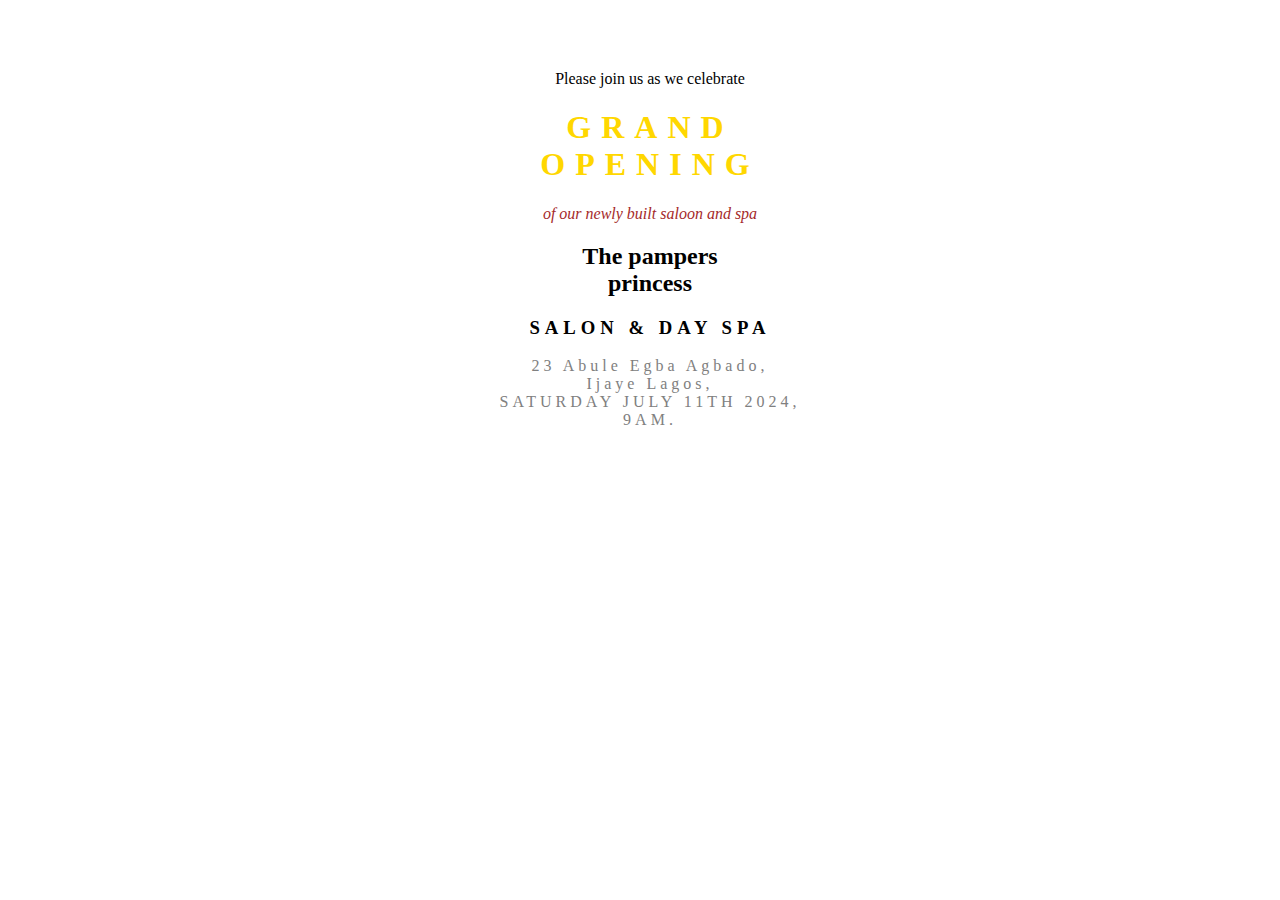
<file: 103.html>
<!DOCTYPE html>
<html lang="en">
<head>
    <meta charset="UTF-8">
    <meta name="viewport" content="width=device-width, initial-scale=1.0">
    <title>INVITATON CARD</title>
    
</head>
<body style="
margin-left: 40px;
margin-top: 70px;
margin-right: 20px;
text-align: center;

"
    <i>Please join us as we celebrate</i>
    <h1 style="
    text-transform: uppercase;
    letter-spacing: 10px; color: gold;">Grand<br/>opening</h1>

    <i style="color: brown;">of our newly built saloon and spa</i>
    <h2>The pampers<br>princess</h2>
    <h3 style="letter-spacing: 5px;">SALON & DAY SPA</h3>
    <p style="letter-spacing: 4px; margin-top: 10px;color: grey;" >23 Abule Egba Agbado,<br/>Ijaye Lagos,<br/>SATURDAY JULY 11TH 2024,<br>9AM.<p>
</body>
</html>
</file>
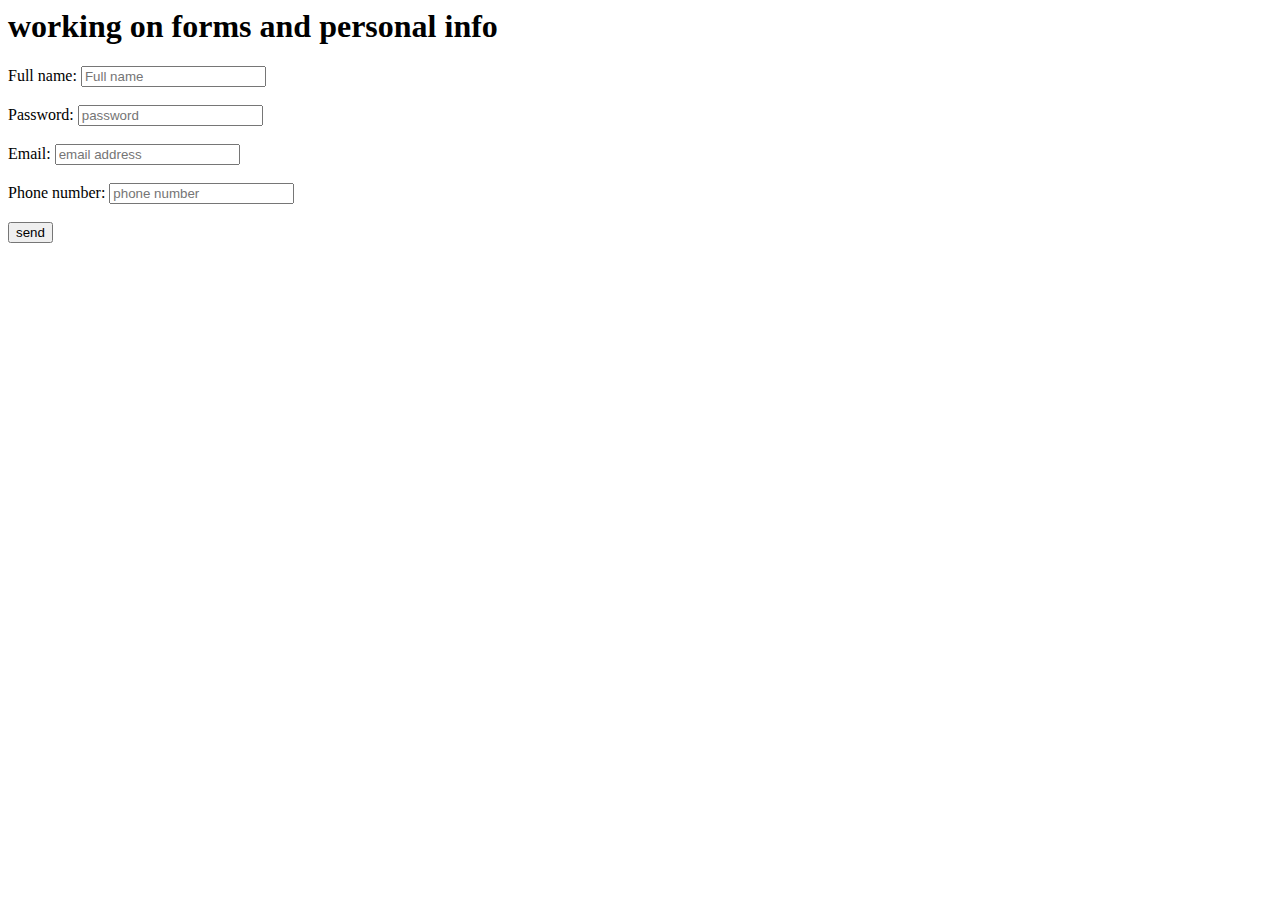
<file: form2.html>
<html>

<head>
    <title>form 2</title>
</head>

<body>

    <form>
        <H1>working on forms and personal info</H1>
        <label for="full name"> Full name:</label>
        <input type="name" value="" placeholder="Full name"> <br>
<br>
        <label for="password"> Password:</label>
        <input type="password" value="" placeholder="password"> <br>
<br>
 <label for="email">Email:</label>       
<input type="email" value="" placeholder="email address"> <br>

<br>
<label for="phone number"> Phone number:</label>
<input type="phone number" value="" placeholder="phone number">
<br>


<br>


        <input type="submit" value="send">
    </form>
</form>
    
</body>
</html>
</file>
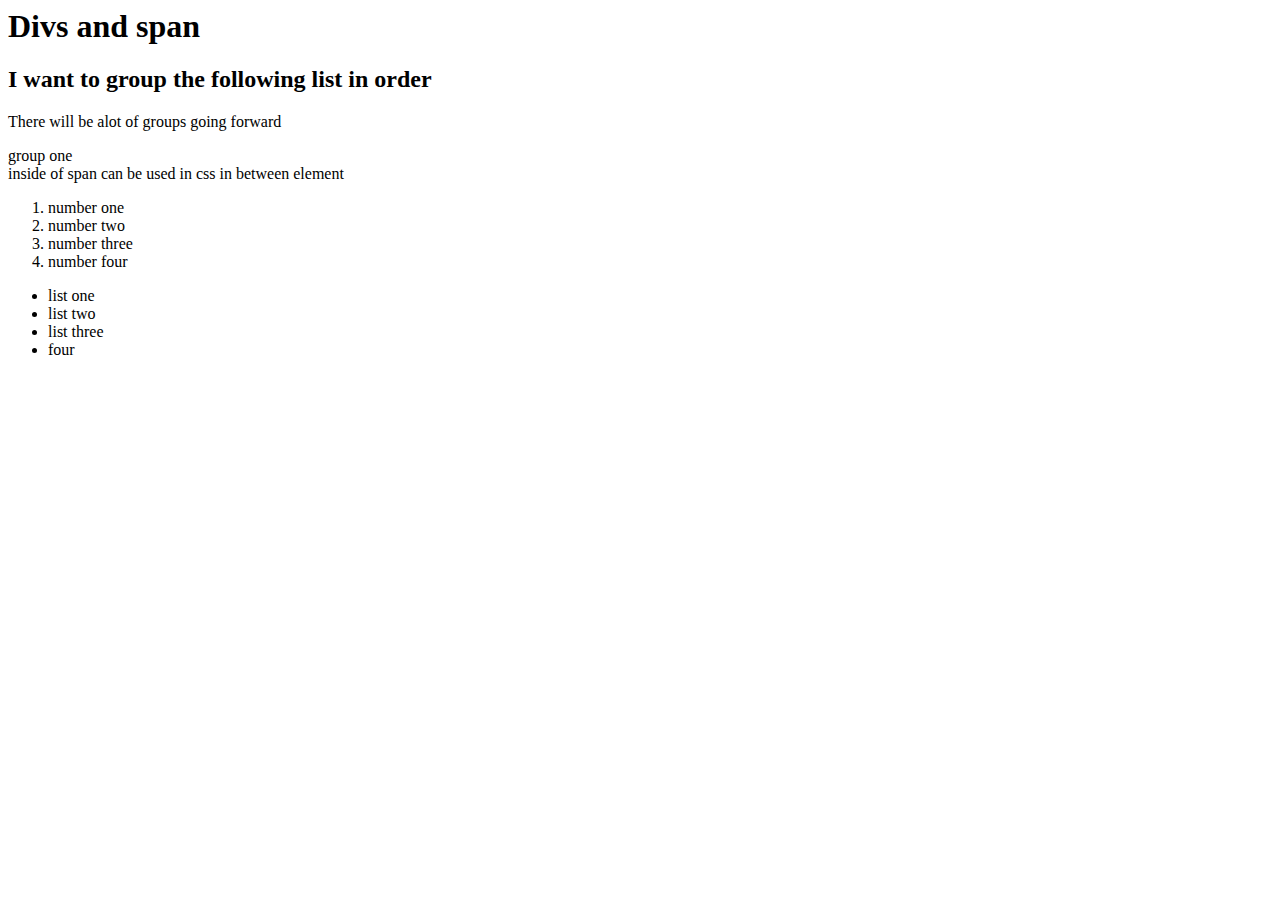
<file: list.html>
<html>
    <head>
        <title>LIST</title>
    </head>
    <body>
        <h1> Divs and span</h1>
        <h2>I want to group the following list in order</h2>
        <p>
            There will be alot of groups going forward
        </p>

        <div>group one </div>
        <span>inside of span can be used in css in between element</span>

        <ol>
            <li>number one</li>
            <li>number two</li>
            <li>number three</li>
            <li>number four</li>
        </ol>

        <ul>
            <li>list one </li>
            <li>list two</li>
            <li>list three</li>
            <li>four</li>
        </ul>
    </body>
</html>
</file>
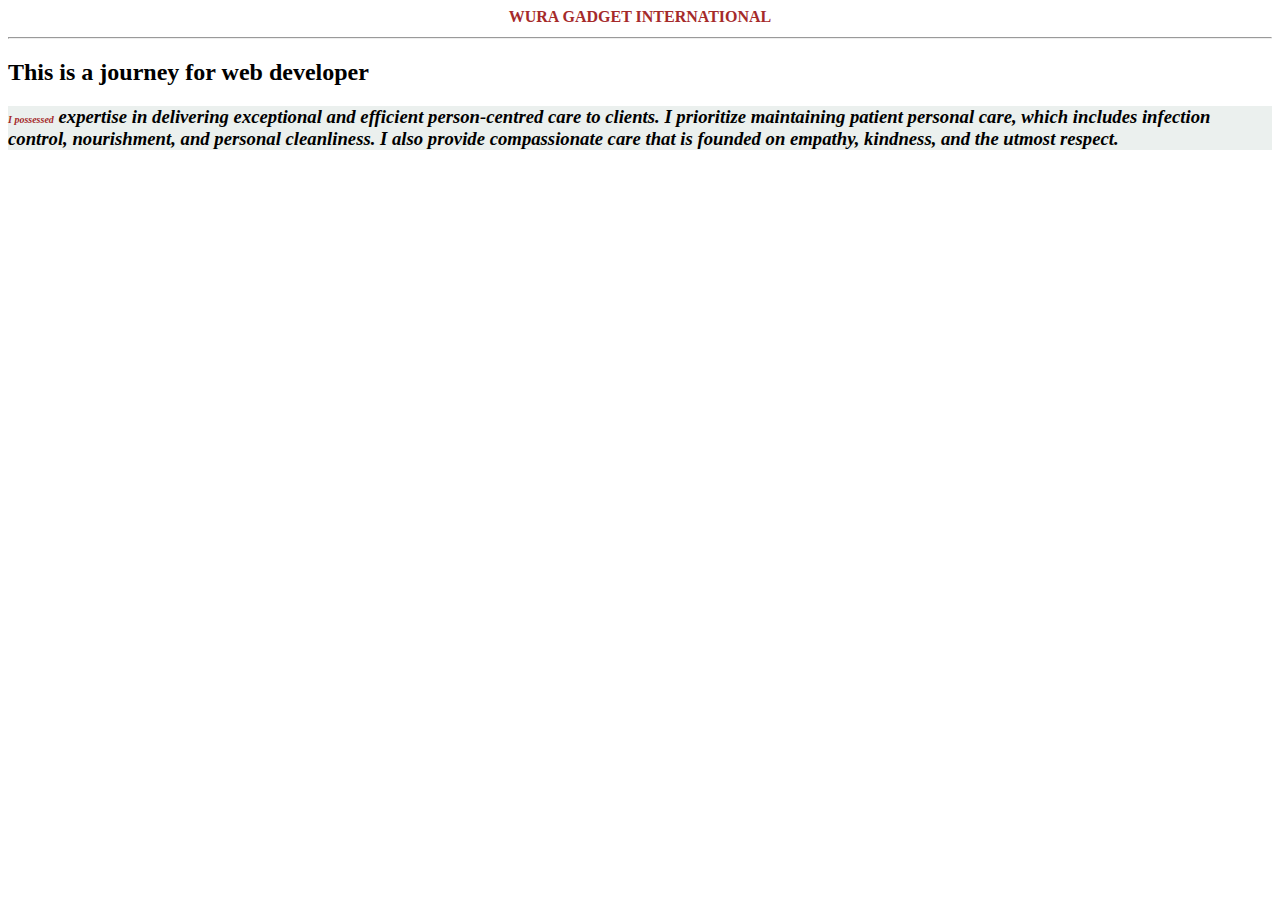
<file: HTML101/HTML101.html>
<html>
    <head>
        <title>
           WURA GADGET INTERNATIONAL
        </title>
    </head>
    <style>
        h1 {
            color: brown; font-size: medium; text-align: center;
        }
        h3{
            background-color: rgba(198, 212, 208, 0.354); font-style:italic
        }
        span {
            font-size: 10px ;
            color: brown;
        }
        body {
            font-family: 'Times New Roman', Times, serif;
        }
    </style>
    <body>
        <h1> WURA GADGET INTERNATIONAL</h1>
    
        <hr>
        <h2>This is a journey for web developer  </h2>
        <h3> <span>I possessed</span> expertise in delivering exceptional and efficient person-centred care to clients. 
            I prioritize maintaining patient personal care, which includes infection control, nourishment, and personal cleanliness. I also provide compassionate care that is founded on empathy, kindness, and the utmost respect.
            </h3>
    </body>
</html>
</file>
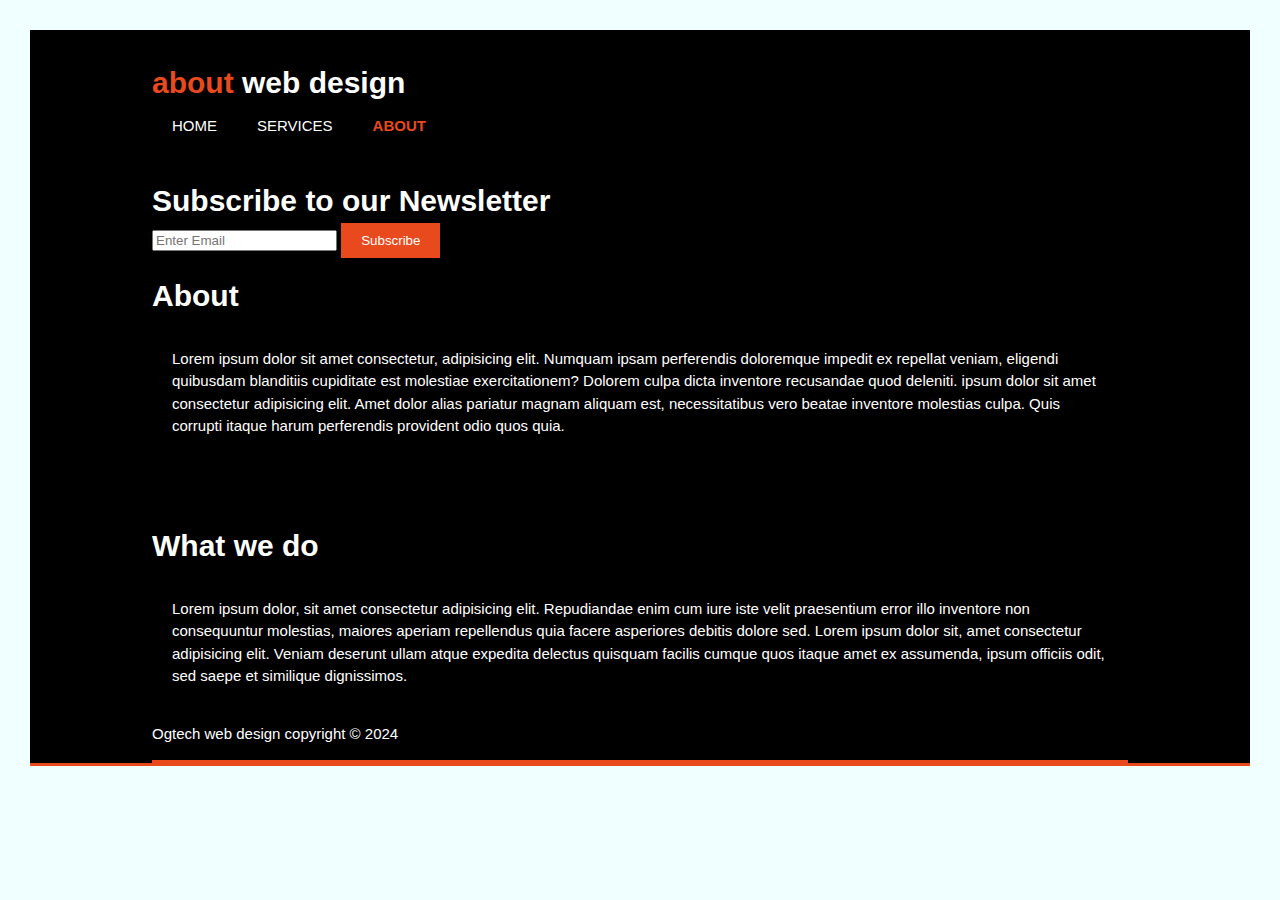
<file: ogtechpro/about.html>
<!DOCTYPE html>
<html lang="en">
<head>
   <title>about</title>
   <link rel="stylesheet" href="./style2.css">
</head>

<body>
    
    <header>
        <div class="container">
            <div id="branding">
                <h1><span class="highlight">about</span> web design</h1>
                <div>
                
                <nav>
                    <ul>
                        <li><a href="index.html">Home</a></li>
                     <li><a href="Services.html">Services</a></li>
                     <li class="current"><a href="about.html">About</a></li>
                    </ul>
                    <nav>
                        <header>
                            <section id="Newsletter">
                                <div id="container">
                                    <h1>Subscribe to our Newsletter</h1>
                                    <form action="">
                                        <input type="Email" placeholder="Enter Email">
                                        <button type="submit" class="button_1">Subscribe</button>
                                        <div>
                                            <section>
                                                <p>
                                                    <H1>
                                                        About
                                                    </H1>
                                                    <p class="dark">
                                                  Lorem ipsum dolor sit amet
                                                   consectetur, adipisicing elit. 
                                                   Numquam ipsam perferendis doloremque impedit ex 
                                                   repellat veniam, eligendi quibusdam blanditiis cupiditate est molestiae exercitationem? Dolorem culpa dicta inventore recusandae quod deleniti.  ipsum dolor sit amet consectetur adipisicing elit. Amet dolor alias pariatur magnam aliquam est, necessitatibus vero beatae inventore molestias culpa. Quis corrupti itaque harum perferendis provident odio quos quia.</p>
                                                   
             </p>
                                                    <p class="dark">
                                                    <h1>What we do</h1>
                                                    <p class="dark">
                                                        Lorem ipsum dolor, sit amet consectetur adipisicing elit. 
                                                        Repudiandae enim cum iure iste velit praesentium error illo inventore
                                                         non consequuntur molestias, maiores aperiam repellendus quia facere 
                                                         asperiores debitis dolore sed. Lorem ipsum dolor sit, amet consectetur adipisicing elit. 
                                                         Veniam deserunt ullam atque expedita delectus quisquam facilis cumque quos itaque amet
                                                          ex assumenda, ipsum officiis odit,
                                                          sed saepe et similique dignissimos.
                                                    </p>
                                                </p>
                                                <p>Ogtech web design copyright &copy; 2024</p>


                                               
</html>
</file>
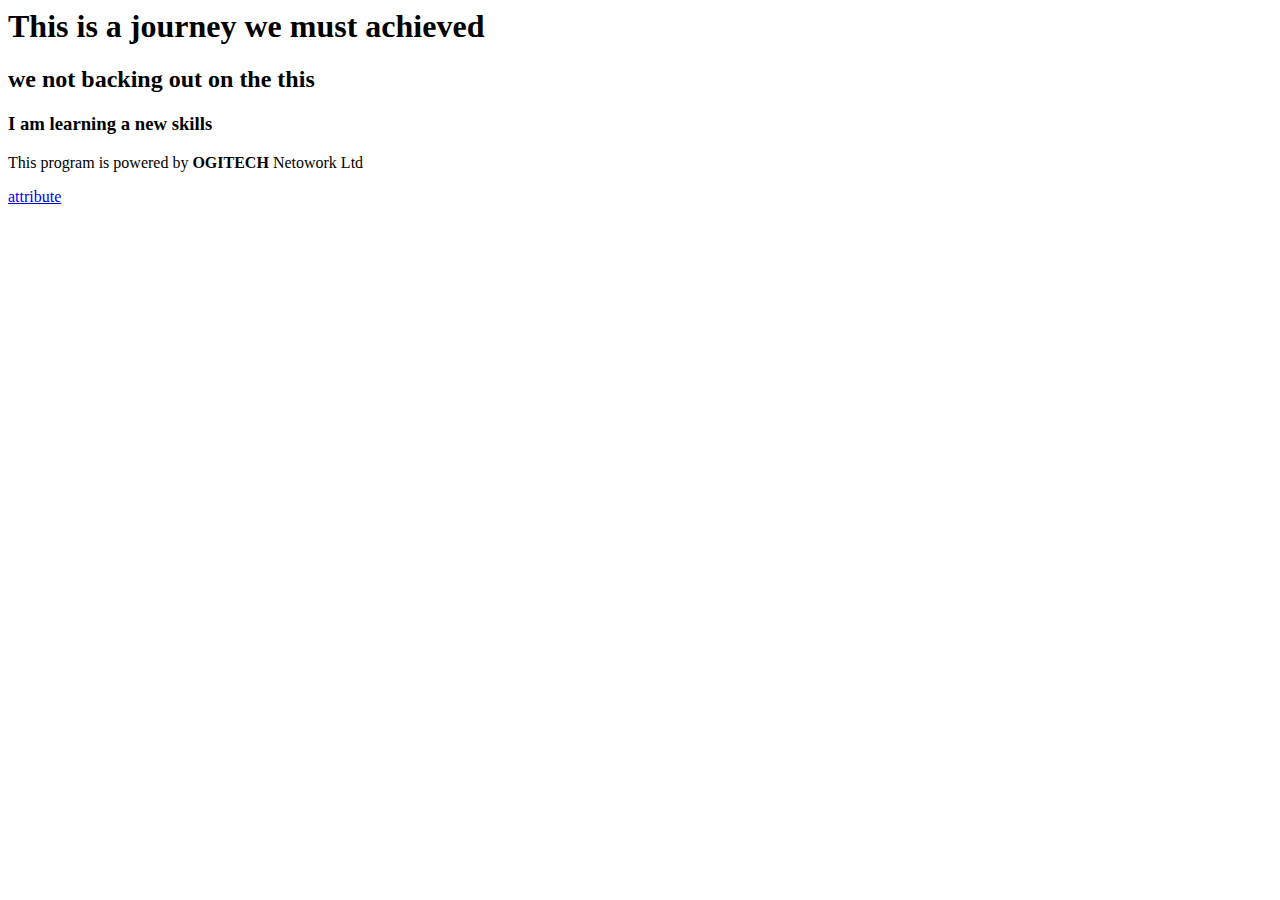
<file: ogtechpro/intro.html>
<html>
    <head>
        <title>
            Im learning html from scratch

        </title>
    </head>
    <body>
    <h1>This is a journey we must achieved</h1>
    <h2>we not backing out on the this</h2>
    <h3>I am learning a new skills</h3>

    <p>
        This program is powered by
        <strong>OGITECH</strong> Netowork Ltd
    </p>
    <a href="attribute.html">attribute</a>
    </body>
</html>
</file>
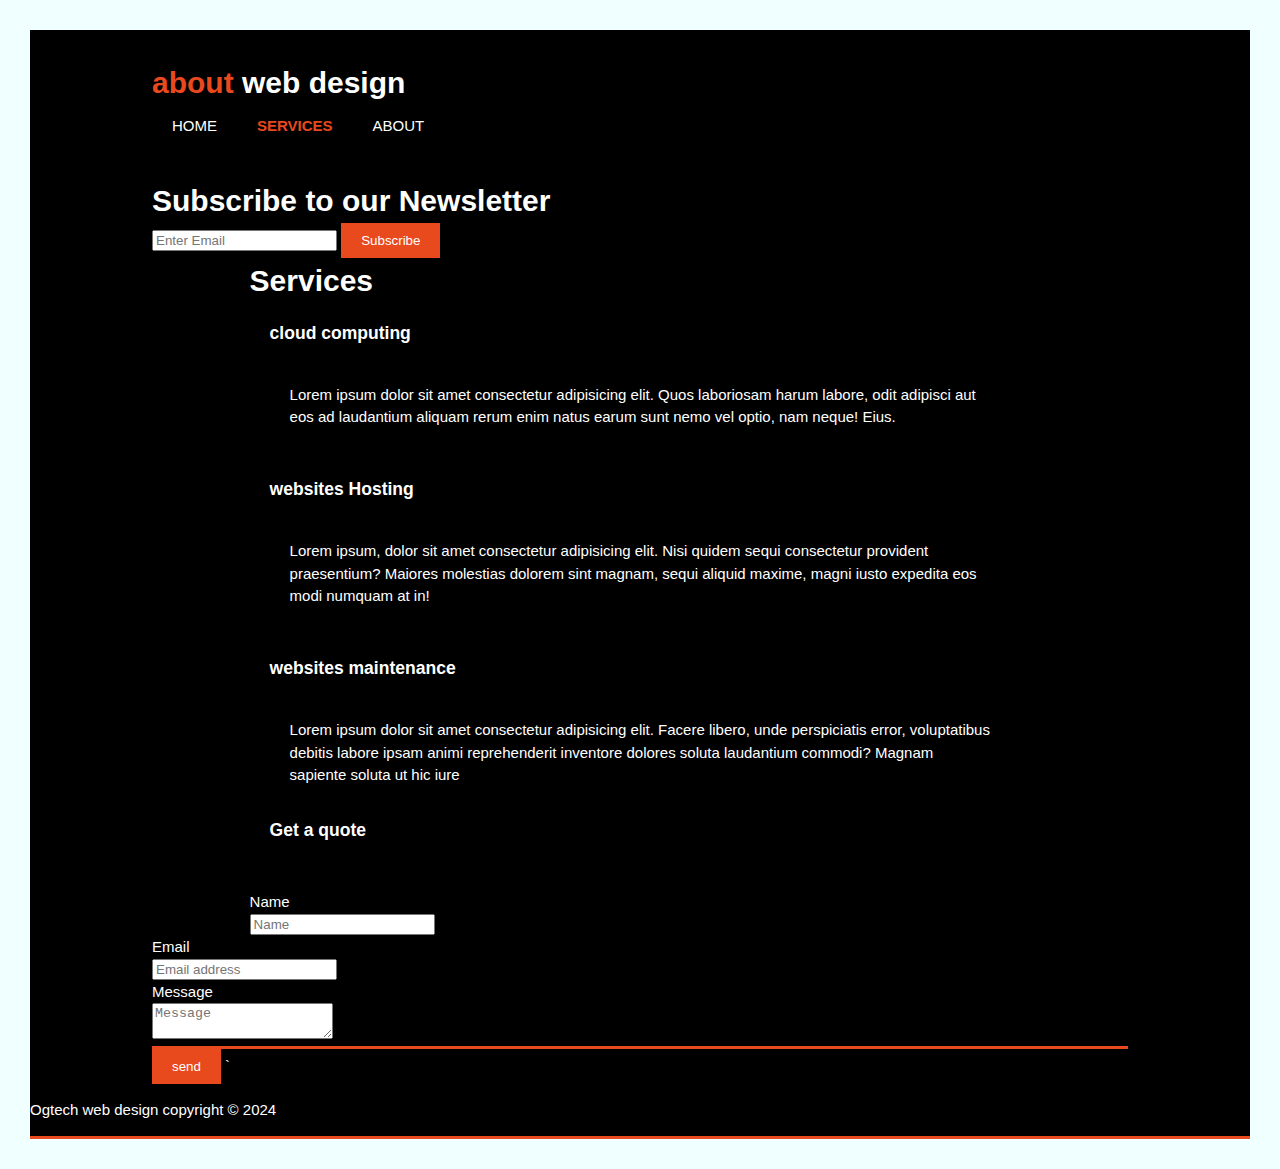
<file: ogtechpro/Services.html>
<!DOCTYPE html>
<html lang="en">
<head>
    
    <title>Services</title>
    <link rel="stylesheet" href="./style2.css">
</head>
<body>
    <header>
        <div class="container">
            <div id="branding">
                <h1><span class="highlight">about</span> web design</h1>
                <div>

                    <nav>
                        <ul>
                            <li><a href="index.html">Home</a></li>
                         <li class="current"><a href="Services.html">Services</a></li>
                         <li><a href="about.html">About</a></li>
                         
                        </ul>
                        <nav>
                            <header>
                                <section id="Newsletter">
                                    <div id="container">
                                        <h1>Subscribe to our Newsletter</h1>
                                        <form action="">
                                            <input type="Email" placeholder="Enter Email">
                                            <button type="submit" class="button_1">Subscribe</button>
                                        </form>
                                        <div>
                                            <section>
                                                <section id="main">
                                                    <div class="container">
                                                        <article id="main-col">
                                                            <h1 class="page-title">Services</h1>
                                                            <ul id="Services">
                                                                <li>
                                                                    
                                                                    <h3>cloud computing</h3>
                                                                   <p class="dark">
                                                                    Lorem ipsum dolor sit amet consectetur adipisicing elit. Quos 
                                                                    laboriosam harum labore, odit adipisci aut eos ad 
                                                                    laudantium aliquam rerum enim natus earum sunt nemo vel optio, nam neque! Eius.
                                                                   </p>
                                                                  <li>
                                                                    <h3>websites Hosting</h3>
                                                                    <p class="dark">
                                                                        Lorem ipsum, dolor sit
                                                                         amet consectetur adipisicing elit. Nisi quidem 
                                                                         sequi consectetur provident praesentium? Maiores molestias dolorem 
                                                                         sint magnam, sequi aliquid maxime, magni iusto expedita eos modi numquam at in!
                                                                    </p>
                                                                  </li>
                                                                  <li>
                                                                    <h3>websites maintenance</h3>
                                                                    <p class="dark">
                                                                        Lorem ipsum dolor sit amet consectetur adipisicing elit.
                                                                         Facere libero, unde perspiciatis error, voluptatibus debitis 
                                                                         labore ipsam animi reprehenderit 
                                                                        inventore dolores soluta laudantium commodi?
                                                                         Magnam sapiente soluta ut hic iure
                                                                    </p>
                                                                  </li>
                                                                
                                                            </ul>
                                                           
                                                        

                                                        </article>

                                                        <aside id="sidebar">
                                                            <div class="dark">
                                                                <h3>Get a quote</h3>
                                                                    <form class="quote">
                                                        </div>

                                 <div>
                                 <label>Name</label><br>
                                <input type="text" placeholder="Name">
                                </div>

                                                </div>
                                                <label>Email</label><br>
                                                <input type="email" placeholder="Email address">
                                                
                                            </div>

                                        </div>
                                        <label>Message</label><br>
                                        <textarea placeholder="Message"></textarea>
                                        
                                    </div>
                                    <button class="button_1" type="submit">send</button>
                                    `</div>
                                                    </form>
                                                    </aside>
                                                    </div>

                                                </section>

                                                <footer>
                                                    <p>
                                                        Ogtech web design copyright &copy; 2024 </p>
                                                    </footer>
    
</body>
</html>
</file>
<file: ogtechpro/style2.css>
body{
font: 15px/1.5 Arial; 
padding:0;
margin: 30px;
background-color: azure
}

/*global*/

.container{
    width: 80%;
    overflow: hidden;
    margin: auto;

}
ul{
    margin:0;
    padding:0;

}

.button_1{
    height: 35px;
background:#e8491d;
padding-left: 20px;
padding-right: 20px;
border: 0;
color: #ffff;
}

header{
    margin: 0%;
    padding: 0%;
}

header{
    padding-left:0px;
    padding-right: 0px;
}

.dark{
    padding: 20px;
    background: black;
    color: #ffffff;
    margin-top: 10px;
    margin-bottom: 10px;

}
header{
    background: black;
    color: #ffffff;
    padding-top: 30px;
    min-height: 70px;
    border-bottom: #e8491d 3px solid;
}

header a{
    color: #ffffff;
    text-decoration: none;
    text-transform: uppercase;
    font-size: 15px;

}

header li{
    float: left;
    display: inline;
    padding: 0 20px 0 20px;
}

header #branding{
    float: left;
}

header #branding h1{
    margin: 0;
}

header nav {
    float: right;
    margin-top: 10px;
}

header .highlight, header .current a{
    color: #e8491d;
    font-weight: bold;

}

header a:hover{
    color: greenyellow;
    font-weight: bold;

}
</file>
